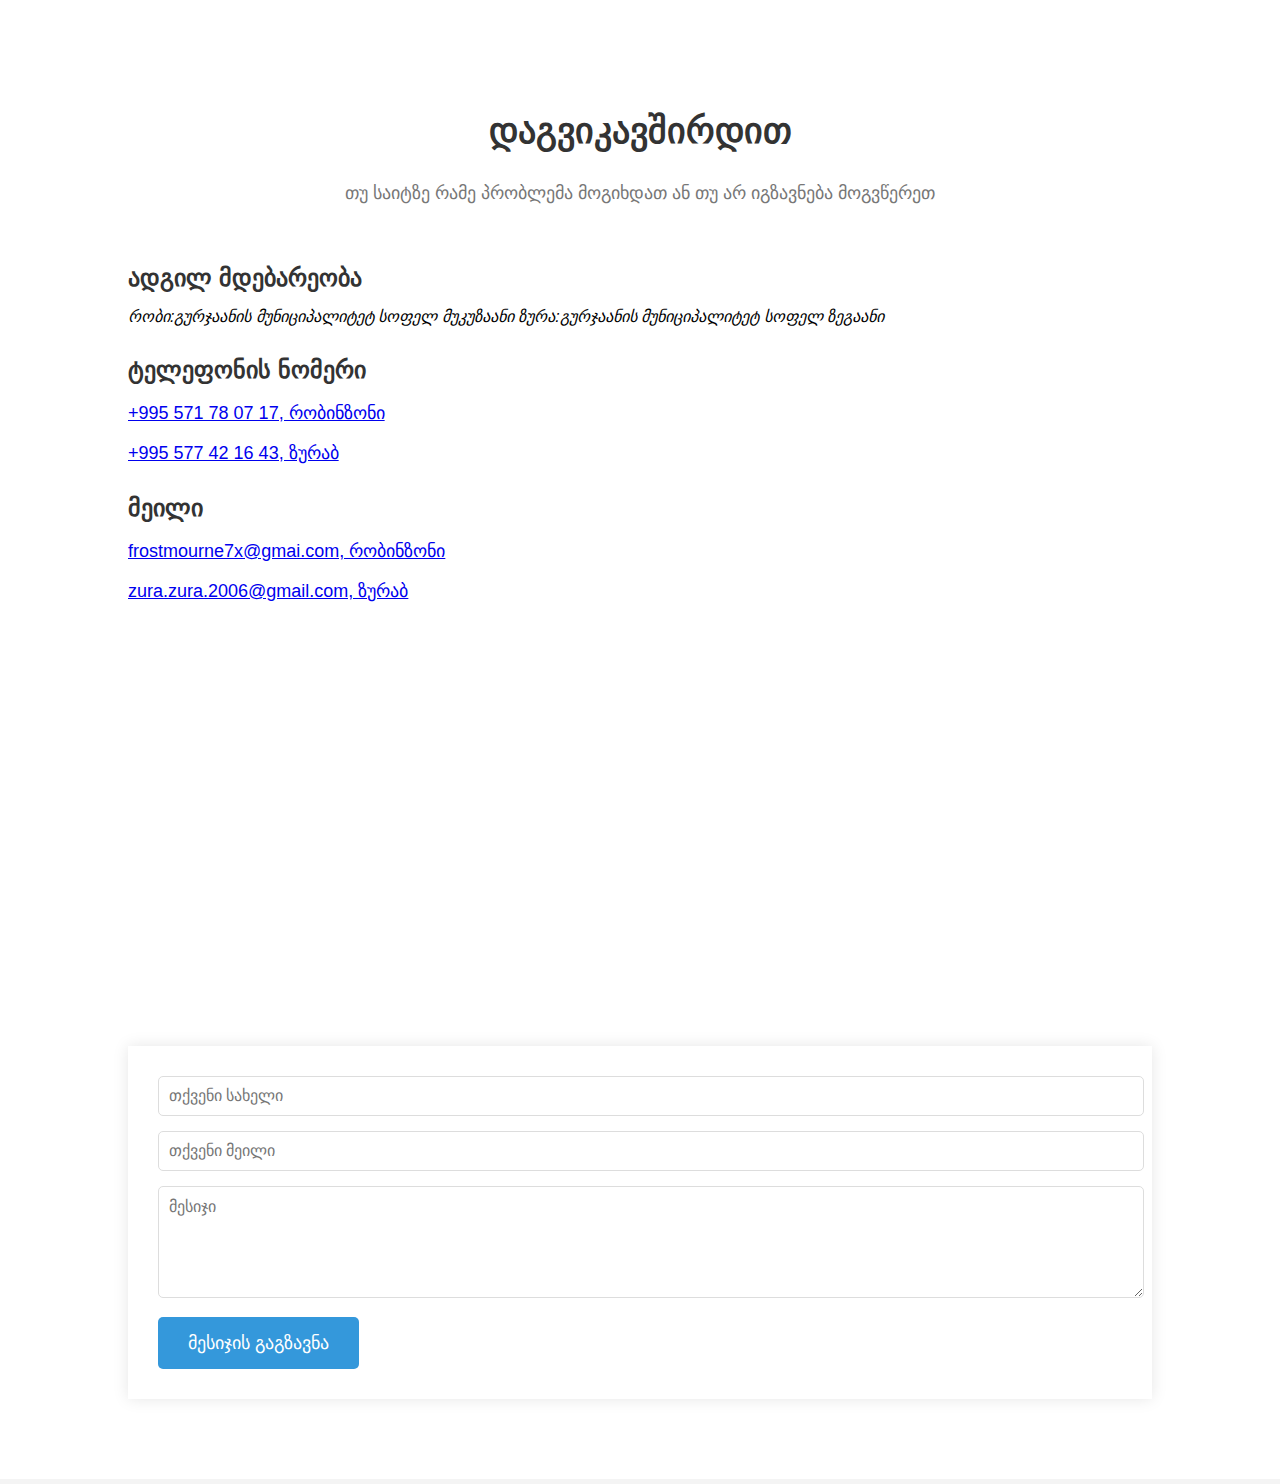
<file: contactus.html>
<!DOCTYPE html>
<html lang="en">
<head>
    <meta charset="UTF-8">
    <meta name="viewport" content="width=device-width, initial-scale=1.0">
    <title>Contact Us</title>
</head>
<style>
    body {
        font-family: 'Arial', sans-serif;
        background-color: #f4f4f4;
        margin: 0;
        padding: 0;
    }

    section {
        padding: 80px 0;
        background-color: #fff;
    }

    .container {
        width: 80%;
        margin: 0 auto;
    }

    .section-header {
        text-align: center;
        margin-bottom: 60px;
    }

    .section-header h2 {
        font-size: 36px;
        color: #333;
    }

    .section-header p {
        font-size: 18px;
        color: #777;
    }

    .contact-info {
        margin-bottom: 60px;
    }

    .contact-info .col-md-4 {
        margin-bottom: 30px;
    }

    .contact-info i {
        font-size: 48px;
        color: #3498db;
    }

    .contact-info h3 {
        font-size: 24px;
        color: #333;
        margin-bottom: 15px;
    }

    .contact-info p {
        font-size: 18px;
        color: #777;
    }

    .form {
        background-color: #fff;
        padding: 30px;
        box-shadow: 0 0 15px rgba(0, 0, 0, 0.1);
    }

    .form input,
    .form textarea {
        width: 100%;
        padding: 10px;
        margin-bottom: 15px;
        border: 1px solid #ddd;
        border-radius: 5px;
        font-size: 16px;
    }

    .form button {
        background-color: #3498db;
        color: #fff;
        padding: 15px 30px;
        border: none;
        border-radius: 5px;
        font-size: 18px;
        cursor: pointer;
    }

    .form button:hover {
        background-color: #267bbf;
    }
</style>
<body>
    <section id="contact" class="wow fadeInUp">
        <div class="container">
          <div class="section-header">
            <h2>დაგვიკავშირდით</h2>
            <p>თუ საიტზე რამე პრობლემა მოგიხდათ ან თუ არ იგზავნება მოგვწერეთ</p>
          </div>
  
          <div class="row contact-info">
  
            <div class="col-md-4">
              <div class="contact-address">
                <i class="ion-ios-location-outline"></i>
                <h3>ადგილ მდებარეობა</h3>
                <address>რობი:გურჯაანის მუნიციპალიტეტ სოფელ მუკუზაანი
                    ზურა:გურჯაანის მუნიციპალიტეტ სოფელ ზეგაანი
                </address>
              </div>
            </div>
  
            <div class="col-md-4">
              <div class="contact-phone">
                <i class="ion-ios-telephone-outline"></i>
                <h3>ტელეფონის ნომერი</h3>
                <p><a href="+995571780717">+995 571 78 07 17, რობინზონი</a></p>
                <p><a href="+995577421643">+995 577 42 16 43, ზურაბ</a></p>
              </div>
            </div>
  
            <div class="col-md-4">
              <div class="contact-email">
                <i class="ion-ios-email-outline"></i>
                <h3>მეილი</h3>
                <p><a href="mailto:frostmourne7x@gmai.com">frostmourne7x@gmai.com, რობინზონი</a></p>
                <p><a href="mailto:zura.zura.2006@gmail.com">zura.zura.2006@gmail.com, ზურაბ</a></p>
              </div>
            </div>
  
          </div>
        </div>
  
        <div class="container mb-4">
            <iframe src="https://www.google.com/maps/embed?pb=!1m18!1m12!1m3!1d22864.11283411948!2d-73.96468908098944!3d40.630720240038435!2m3!1f0!2f0!3f0!3m2!1i1024!2i768!4f13.1!3" width="100%" height="380" frameborder="0" style="border:0" allowfullscreen></iframe>
        </div>
  
        <div class="container">
          <div class="form">
            <form action="" method="post" role="form" class="contactForm">
              <div class="form-row">
                <div class="form-group col-md-6">
                  <input type="text" name="სახელი" class="form-control" id="name" placeholder="თქვენი სახელი" data-rule="minlen:4" data-msg="Please enter at least 4 chars" />
                  <div class="validation"></div>
                </div>
                <div class="form-group col-md-6">
                  <input type="მეილი" class="form-control" name="მეილი" id="email" placeholder="თქვენი მეილი" data-rule="მეილი" data-msg="Please enter a valid email" />
                  <div class="validation"></div>
                </div>
              </div>
              <div class="form-group">
                <textarea class="form-control" name="მესიჯი" rows="5" data-rule="required" data-msg="Please write something for us" placeholder="მესიჯი"></textarea>
                <div class="validation"></div>
              </div>
              <div class="text-center"><button type="submit">მესიჯის გაგზავნა</button></div>
            </form>
          </div>
  
        </div>
      </section>
</body>
</html>
</file>
